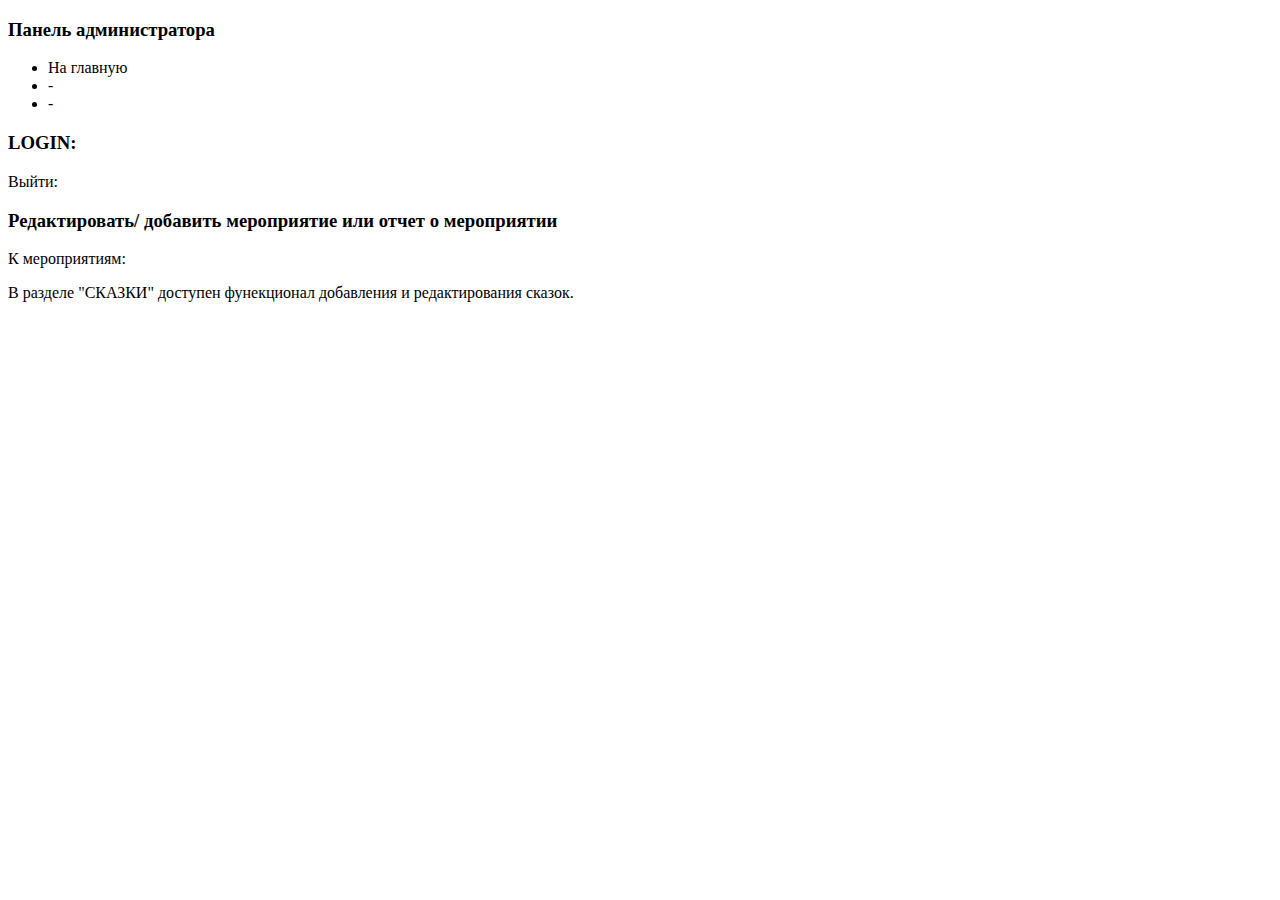
<file: src/main/resources/templates/admin.html>
<!DOCTYPE html>
<html lang="en">

<head th:insert="~{index :: head}"></head>

<body id="scroll-top">
<!-- mobile menu start here -->
<div th:insert="~{index :: mobile-menu-area}" class="mobile-menu-area"></div>
<!-- mobile menu ending here -->

<header th:insert="~{index :: header}"></header>
<!-- header End here -->


<!-- Page Header Start here -->
<section class="page-header section-notch">
    <div class="overlay">
        <div class="container">
            <h3>Панель администратора</h3>
            <ul>
                <li><a th:href="@{/}">На главную</a></li>
                <li>-</li>
                <li>-</li>
            </ul>
        </div>
        <div sec:authorize="isAuthenticated()">
            <h3>LOGIN:<span sec:authentication="name"> </span></h3>
            <div class="logoutButton">
                <a th:href="@{/logout}" class="button-default post-button">Выйти:</a>
            </div>

        </div><!-- container -->
        <div sec:authorize="isAuthenticated()">
            <h3>Редактировать/ добавить мероприятие  или отчет о мероприятии</h3>
            <div class="button-default">
                <a th:href="@{/events}" class="button-default post-button">К мероприятиям:</a>
            </div>

        </div><!-- container -->
    </div><!-- overlay -->
</section><!-- page header -->
<!-- Page Header End here -->


<!-- Blog Post Start here -->
<section class="blog-post padding-120">
    <div class="container">
        <div class="row">
            <div class="col-lg-8">
                <div class="single-post">
                    <div class="post-content">
                        <p>В разделе "СКАЗКИ" доступен фунекционал добавления и редактирования сказок.</p>
                    </div>


                </div><!-- single post -->
            </div>


            <!-- Footer Start here -->
            <footer th:insert="~{index :: footer}"></footer>
            <a class="page-scroll scroll-top" href="#scroll-top"><i class="fa fa-angle-up" aria-hidden="true"></i></a>
            <!-- Footer End here -->


            <!-- jquery -->
            <section th:insert="~{index :: js}"></section>


</body>

</html>
</file>
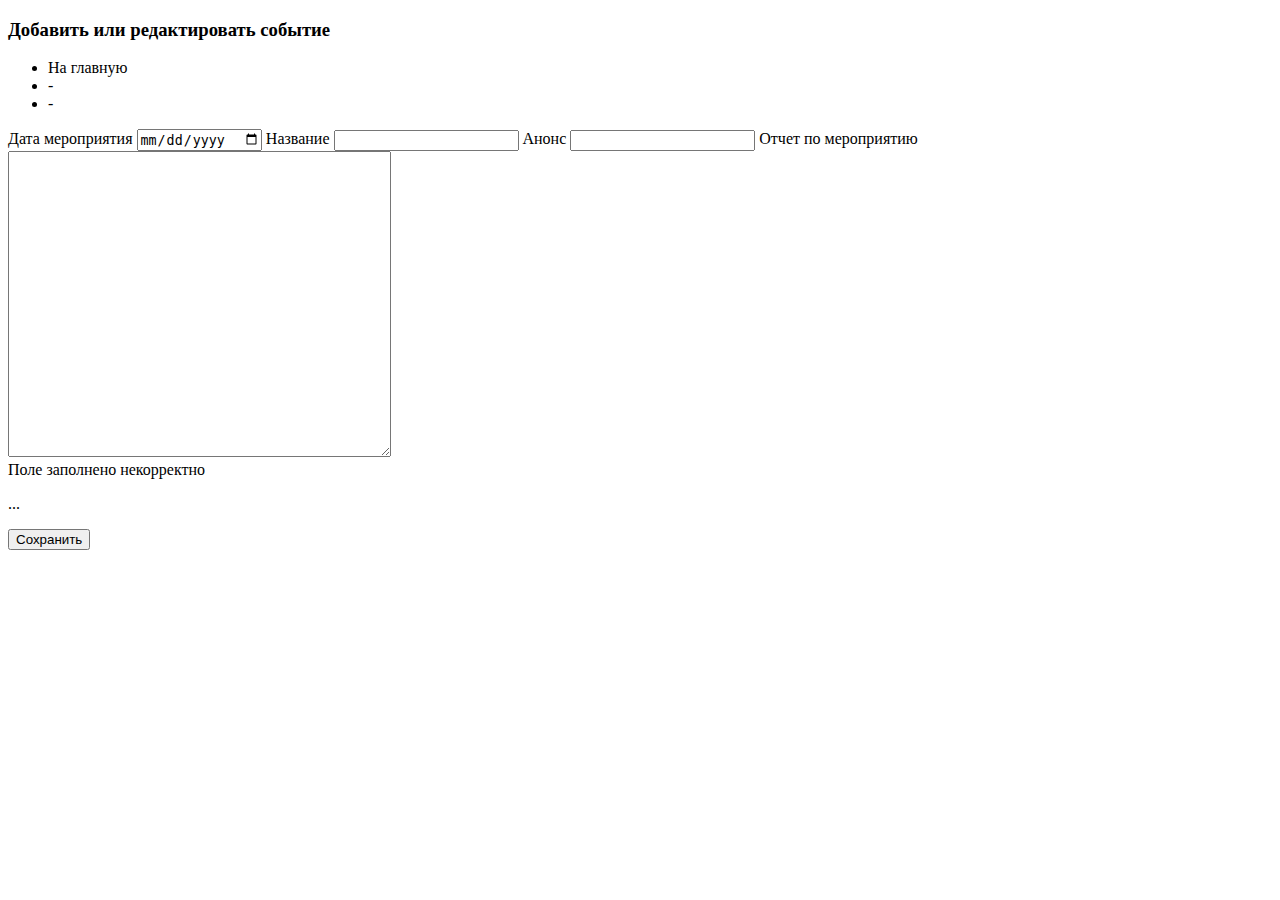
<file: src/main/resources/templates/eventForm.html>
<!DOCTYPE html>
<html lang="en">

<head th:insert="~{index :: head}"></head>

<body id="scroll-top">
<!-- mobile menu start here -->
<div th:insert="~{index :: mobile-menu-area}" class="mobile-menu-area"></div>
<!-- mobile menu ending here -->

<header th:insert="~{index :: header}"></header>
<!-- header End here -->


<!-- Page Header Start here -->
<section class="page-header section-notch">
    <div class="overlay">
        <div class="container">
            <h3>Добавить или редактировать событие</h3>
            <ul>
                <li><a th:href="@{/}">На главную</a></li>
                <li>-</li>
                <li>-</li>
            </ul>
        </div><!-- container -->
    </div><!-- overlay -->
</section><!-- page header -->
<!-- Page Header End here -->

<!-- Blog Post Start here -->
<section class="blog-post padding-120">
    <div class="container">
        <div class="row">
            <div class="col-lg-8">
                <div class="single-post">
                    <div class="post-image">
                        <!--img src="/images/blog/post_01.jpg" alt="post image" class="img-responsive"-->
                    </div>
                    <div class="post-content">
                        <form method="post" th:action="@{/editEvent}" th:object="${event}">
                            <label for="date" class="form-label">Дата мероприятия</label>
                            <input type="date" class="form-control" name="date" id="date"
                                   placeholder="" required th:value="${event.date}">
                            <span th:if="${#fields.hasErrors('date')}" th:errors="*{event.date}"></span>
                            <label for="title" class="form-label">Название</label>
                            <input type="text" maxlength="255" class="form-control" name="title" id="title"
                                   placeholder="" required th:value="${event.title}">
                            <span th:if="${#fields.hasErrors('title')}" th:errors="*{event.title}"></span>
                            <label for="annonce" class="form-label">Анонс</label>
                            <input type="text" maxlength="500" class="form-control" name="annonce" id="annonce"
                                   placeholder="" required th:value="${event.annonce}">
                            <span th:if="${#fields.hasErrors('annonce')}" th:errors="*{event.annonce}"></span>
                            <label for="body" class="form-label">Отчет по мероприятию</label>
                            <textarea rows="20" cols="45" class="form-control" name="body" id="body"
                                      placeholder="" required th:text="${event.report}">
                            </textarea>
                            <span th:if="${#fields.hasErrors('body')}" th:errors="*{event.report}"></span>
                            <input type="text" hidden name="id" id="id" th:value="${event.id}">
                            <!--input type="text" hidden name="status" id="status" th:value="${tale.status}"-->
                            <!--input type="hidden" name="_METHOD" value="PUT"/-->
                            <div class="invalid-feedback" id="source-currency-value-invalid-feedback">
                                Поле заполнено некорректно
                            </div>
                            <div>
                                <p th:text="${event.errorMessage}">...</p>
                            </div>
                            <div class="row mb-2"></div>
                            <div class="col-md-6">
                                <input type="submit" name="action" class="btn btn-success" value="Сохранить"/>
                            </div>
                        </form>
                    </div>

                </div><!-- single post -->
            </div>
            <div class="col-lg-4">
                <div class="sidebar">

                </div>
            </div>
        </div>
    </div>
</section>
<!-- Blog Post End here -->


<!-- Subscribe Start here -->
<section class="subscribe" th:insert="~{index :: subscribe}"></section>
<!-- Subscribe End here -->


<!-- Footer Start here -->
<footer th:insert="~{index :: footer}"></footer>
<a class="page-scroll scroll-top" href="#scroll-top"><i class="fa fa-angle-up" aria-hidden="true"></i></a>
<!-- Footer End here -->

<!-- jquery -->
<section th:insert="~{index :: js}"></section>

</body>
</html>
</file>
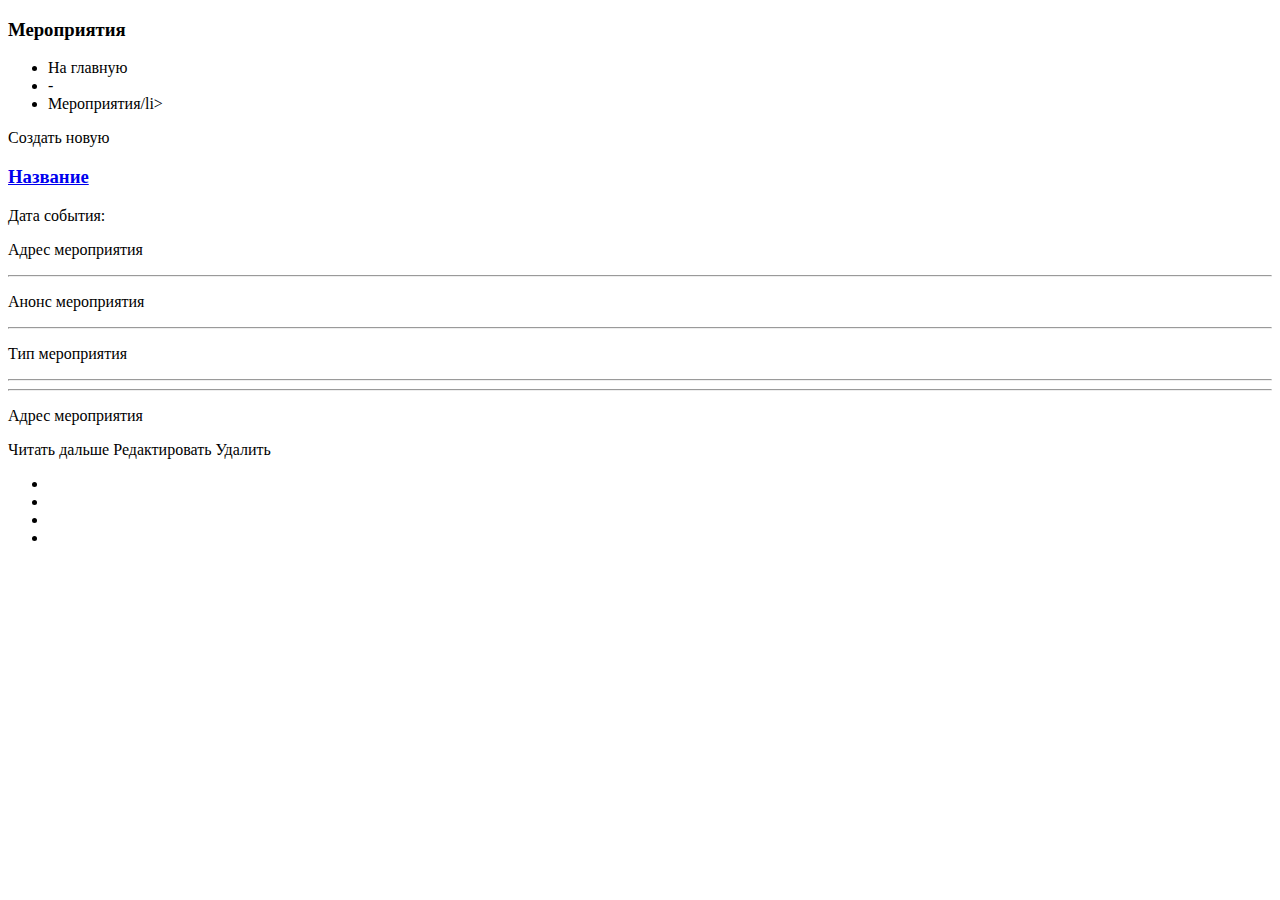
<file: src/main/resources/templates/events.html>
<!DOCTYPE html>
<html lang="en" xmlns:th="http://www.thymeleaf.org">

<head th:insert="~{index :: head}"></head>

<body id="scroll-top">

<!-- mobile menu start here -->
<div th:insert="~{index :: mobile-menu-area}" class="mobile-menu-area"></div>
<!-- mobile menu ending here -->

<header th:insert="~{index :: header}"></header>
<!-- header End here -->

<!-- Page Header Start here -->
<section class="page-header section-notch">
    <div class="overlay">
        <div class="container">
            <h3>Мероприятия</h3>
            <ul>
                <li><a th:href="@{/}">На главную</a></li>
                <li>-</li>
                <li>Мероприятия/li>
            </ul>
        </div><!-- container -->
    </div><!-- overlay -->
</section><!-- page header -->
<!-- Page Header End here -->


<!-- Blog Post Start here -->
<section class="blog-post padding-120">
    <div class="container">
        <a sec:authorize="isAuthenticated()" th:href="@{/event/new}" class="button-default post-button">Создать новую</a>
        <div class="row">
            <div class="col-lg-12 post-item-pagination">
                <div class="post-items" th:each="event: ${events.page}">
                    <div class="post-item">
                        <!--div class="post-image">
                            <a href="single.html"><img src="/images/blog/post_01.jpg" alt="post image"
                                                       class="img-responsive"></a>
                        </div-->
                        <div class="post-content">
                            <h3 th:text="${event.title}"><a href="#">Название</a>
                            </h3>
                            <p><span>Дата события: </span><span th:text="${event.date}"></span></p>
                            <p th:text="${event.address}"> Адрес мероприятия</p>
                            <hr>
                            <p th:text="${event.annonce}"> Анонс мероприятия</p>
                            <hr>
                            <p th:text="${event.type}"> Тип мероприятия</p>
                            <hr>
                            <hr>
                            <p th:text="${event.report}"> Адрес мероприятия</p>
                            <a th:href="@{/event/{id}(id = ${event.id})}" class="button-default post-button">Читать
                                дальше</a>
                            <a sec:authorize="isAuthenticated()" th:href="@{/event/edit/{id}(id = ${event.id})}"
                               class="button-default post-button">Редактировать</a>
                            <a sec:authorize="isAuthenticated()" th:href="@{/event/delete/{id}(id = ${event.id})}"
                               class="button-default post-button" onclick="deleteConfirm(event)">Удалить</a>
                        </div>
                    </div>
                </div>

                <!-- Button trigger modal -->
                <!--nav aria-label="Page navigation" class="paging"-->
                <ul class="pagination" th:if="${events.page.totalPages > 1}">
                    <li class="page-item" th:classappend="${!events.paging.isPrevEnabled()? 'disabled' : ''}">
                        <a class="page-link" th:href="@{'/tales/?pageNumber=' + ${events.paging.pageNumber - 1}}"
                           tabindex="-1">
                            <i class="fa fa-angle-double-left" aria-hidden="true"></i>
                        </a>
                    </li>
                    <th:block th:each="item : ${events.paging.getItems()}">
                        <li class="page-item" th:classappend="${item.index == events.paging.pageNumber? 'active' : ''}"
                            th:if="${item.pageItemType.name() == 'PAGE'}">
                            <a class="page-link" th:href="@{'/events/?pageNumber=' + ${item.index}}"
                               th:text="${item.index}">

                            </a>
                        </li>
                        <li class="page-item disabled" th:if="${item.pageItemType.name() == 'DOTS'}">
                            <a class="page-link" href="#"><i class="fa fa-ellipsis-h" aria-hidden="true"></i></a>
                        </li>
                    </th:block>
                    <li class="page-item" th:classappend="${!events.paging.isNextEnabled()? 'disabled' : ''}">
                        <a class="page-link" th:href="@{'/tales/?pageNumber=' + ${events.paging.pageNumber + 1}}">
                            <i class="fa fa-angle-double-right" aria-hidden="true"></i></a>
                    </li>
                </ul>
                <!--/nav-->

            </div>

        </div>
    </div>
</section>
<!-- Blog Post End here -->



<!-- Footer Start here -->
<footer th:insert="~{index :: footer}"></footer>
<a class="page-scroll scroll-top" href="#scroll-top"><i class="fa fa-angle-up" aria-hidden="true"></i></a>
<!-- Footer End here -->


<!-- jquery -->
<section th:insert="~{index :: js}"></section>
<script>
    function deleteConfirm(e) {
        if (confirm('Удалить?')) {
            return true;
        } else {
            e.preventDefault();
        }
    };
</script>

</body>

</html>
</file>
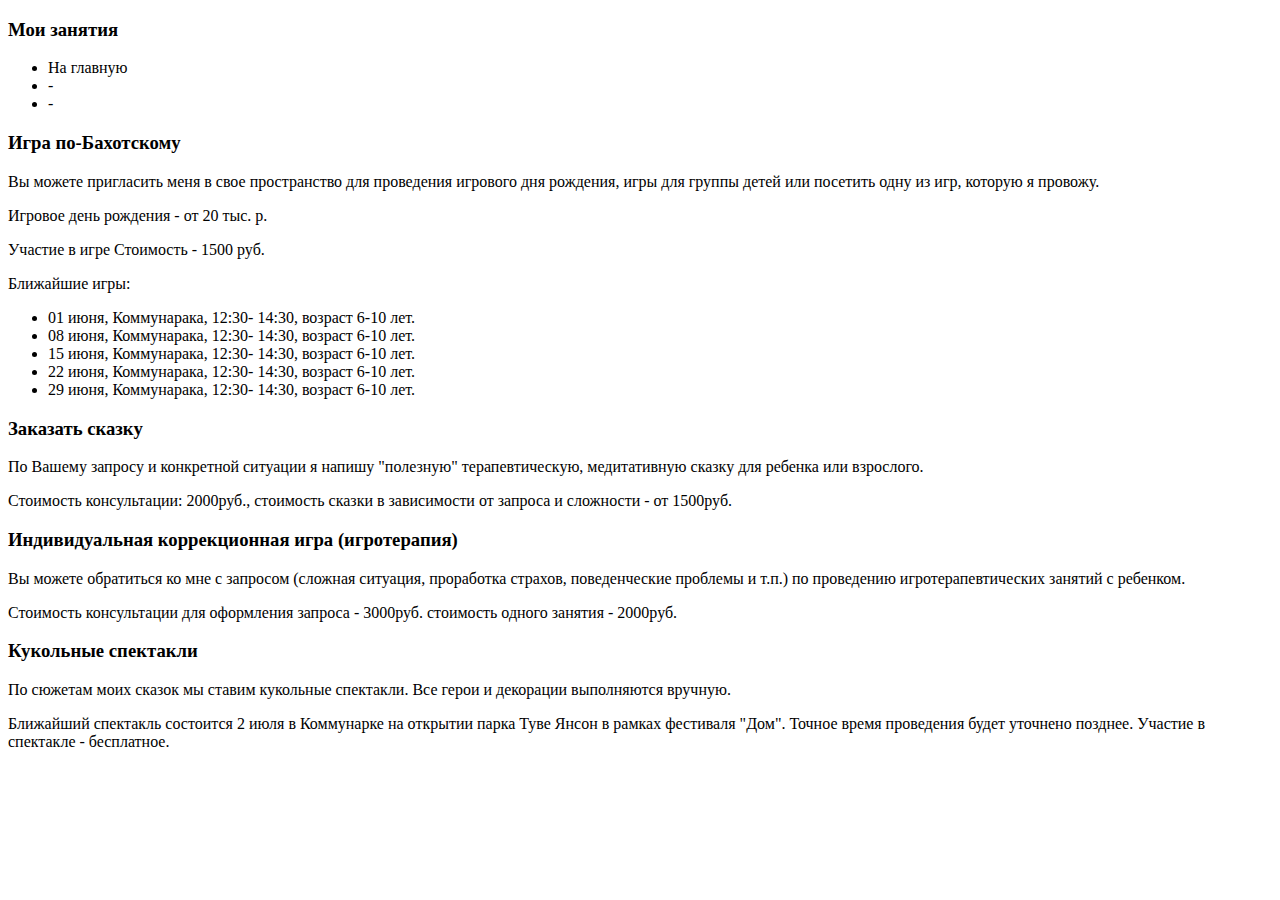
<file: src/main/resources/templates/projects.html>
<!DOCTYPE html>
<html lang="en">

<head th:insert="~{index :: head}"></head>

<body id="scroll-top">
<!-- mobile menu start here -->
<div th:insert="~{index :: mobile-menu-area}" class="mobile-menu-area"></div>
<!-- mobile menu ending here -->

<header th:insert="~{index :: header}"></header>
<!-- header End here -->


<!-- Page Header Start here -->
<section class="page-header section-notch">
    <div class="overlay">
        <div class="container">
            <h3>Мои занятия</h3>
            <h3 th:text="${message}"></h3>
            <ul>
                <li><a th:href="@{/}">На главную</a></li>
                <li>-</li>
                <li>-</li>
            </ul>
        </div>
        <!-- container -->
    </div><!-- overlay -->
</section><!-- page header -->
<!-- Page Header End here -->


<!-- Blog Post Start here -->
<section class="blog-post padding-120">
    <div class="container">
        <div class="row">
            <div class="col-lg-8">
                  <div class="single-post">
                    <div class="post-content">
                        <h3>Игра по-Бахотскому</h3>
                        <p>
                            Вы можете пригласить меня в свое пространство для проведения игрового дня рождения, игры для
                            группы детей или
                            посетить одну из игр, которую я провожу.
                        </p>
                        <p> Игровое день рождения - от 20 тыс. р.</p>
                        <p> Участие в игре Стоимость - 1500 руб.</p>
                        <p>Ближайшие игры:</p>
                        <ul>
                            <li>01 июня, Коммунарака, 12:30- 14:30, возраст 6-10 лет.</li>
                            <li>08 июня, Коммунарака, 12:30- 14:30, возраст 6-10 лет.</li>
                            <li>15 июня, Коммунарака, 12:30- 14:30, возраст 6-10 лет.</li>
                            <li>22 июня, Коммунарака, 12:30- 14:30, возраст 6-10 лет.</li>
                            <li>29 июня, Коммунарака, 12:30- 14:30, возраст 6-10 лет.</li>
                        </ul>

                    </div>
                    <div class="post-content">
                        <h3>Заказать сказку</h3>
                        <p>
                            По Вашему запросу и конкретной ситуации я напишу "полезную" терапевтическую, медитативную
                            сказку для ребенка или взрослого.
                        </p>
                        <p> Стоимость консультации: 2000руб., стоимость сказки в зависимости от запроса и сложности - от
                            1500руб.
                        </p>

                    </div>
                    <div class="post-content">
                        <h3>Индивидуальная коррекционная игра (игротерапия)</h3>
                        <p>
                            Вы можете обратиться ко мне с запросом (сложная ситуация, проработка страхов, поведенческие
                            проблемы и т.п.) по проведению
                            игротерапевтических занятий с ребенком.

                        </p>
                        <p>
                            Стоимость консультации для оформления запроса - 3000руб. стоимость одного занятия - 2000руб.
                        </p>


                    </div>
                    <div class="post-content">
                        <h3>Кукольные спектакли</h3>
                        <p>
                            По сюжетам моих сказок мы ставим кукольные спектакли. Все герои и декорации выполняются
                            вручную.
                        </p>
                        <p>
                            Ближайший спектакль состоится 2 июля в Коммунарке на открытии парка Туве Янсон в рамках
                            фестиваля "Дом".
                            Точное время проведения будет уточнено позднее.
                            Участие в спектакле - бесплатное.
                        </p>
                    </div>
                </div><!-- single post -->
            </div>


            <!-- Footer Start here -->
            <footer th:insert="~{index :: footer}"></footer>
            <a class="page-scroll scroll-top" href="#scroll-top"><i class="fa fa-angle-up" aria-hidden="true"></i></a>
            <!-- Footer End here -->

        </div>
    </div>
</section>
<!-- jquery -->
<section th:insert="~{index :: js}"></section>

</body>

</html>
</file>
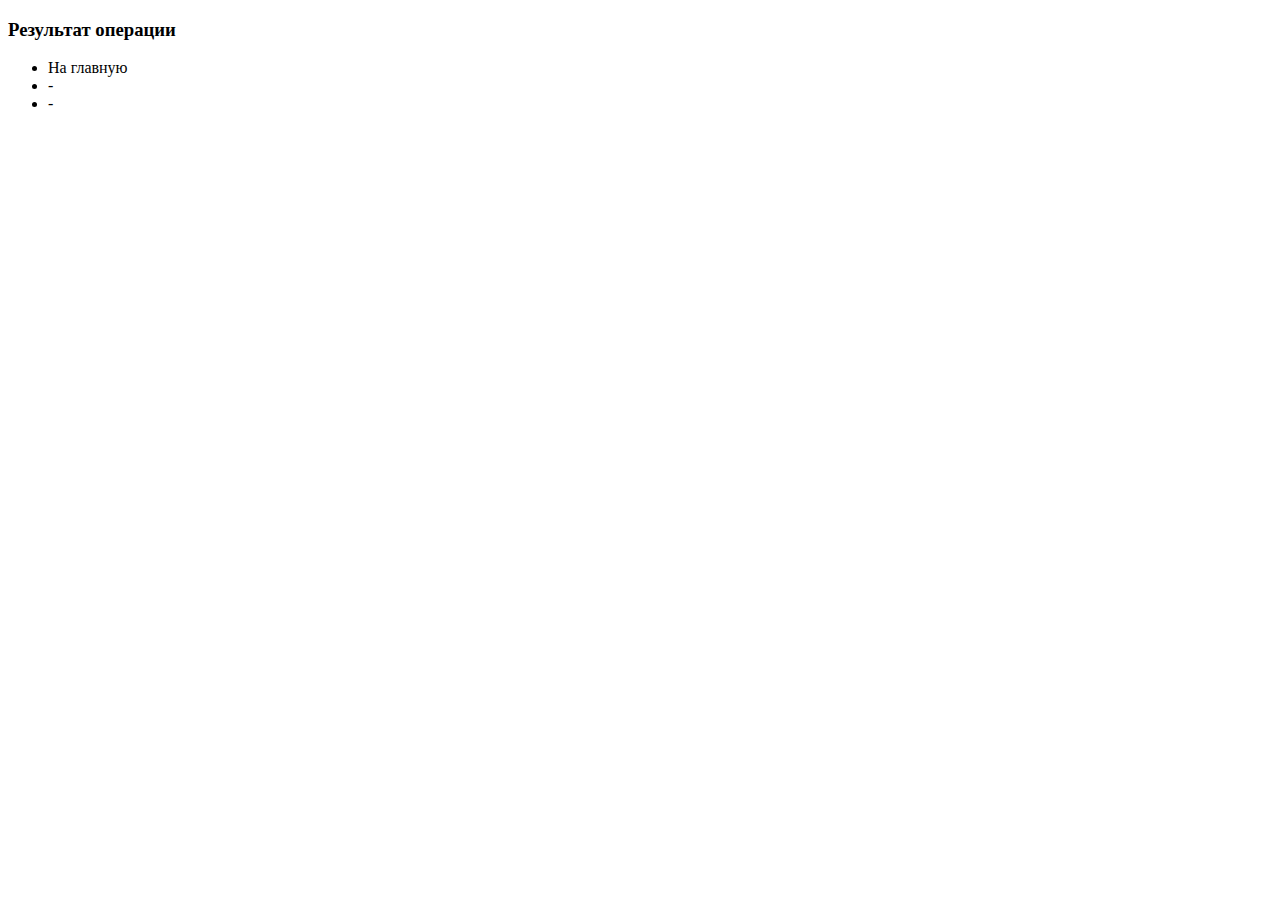
<file: src/main/resources/templates/result.html>
<!DOCTYPE html>
<html lang="en">

<head th:insert="~{index :: head}"></head>

<body id="scroll-top">
<!-- mobile menu start here -->
<div th:insert="~{index :: mobile-menu-area}" class="mobile-menu-area"></div>
<!-- mobile menu ending here -->

<header th:insert="~{index :: header}"></header>
<!-- header End here -->


<!-- Page Header Start here -->
<section class="page-header section-notch">
    <div class="overlay">
        <div class="container">
            <h3>Результат операции</h3>
            <h3 th:text = "${message}"></h3>
            <ul>
                <li><a th:href="@{/}">На главную</a></li>
                <li>-</li>
                <li>-</li>
            </ul>
        </div>
        <!-- container -->
    </div><!-- overlay -->
</section><!-- page header -->
<!-- Page Header End here -->


<!-- Blog Post Start here -->
<section class="blog-post padding-120">
    <div class="container">
        <div class="row">
            <div class="col-lg-8">
                <div class="single-post">
                    <div class="post-content">
                        <p th:text = "${message}"></p>
                    </div>


                </div><!-- single post -->
            </div>


            <!-- Footer Start here -->
            <footer th:insert="~{index :: footer}"></footer>
            <a class="page-scroll scroll-top" href="#scroll-top"><i class="fa fa-angle-up" aria-hidden="true"></i></a>
            <!-- Footer End here -->

        </div>
    </div>
</section>
    <!-- jquery -->
    <section th:insert="~{index :: js}"></section>

</body>

</html>
</file>
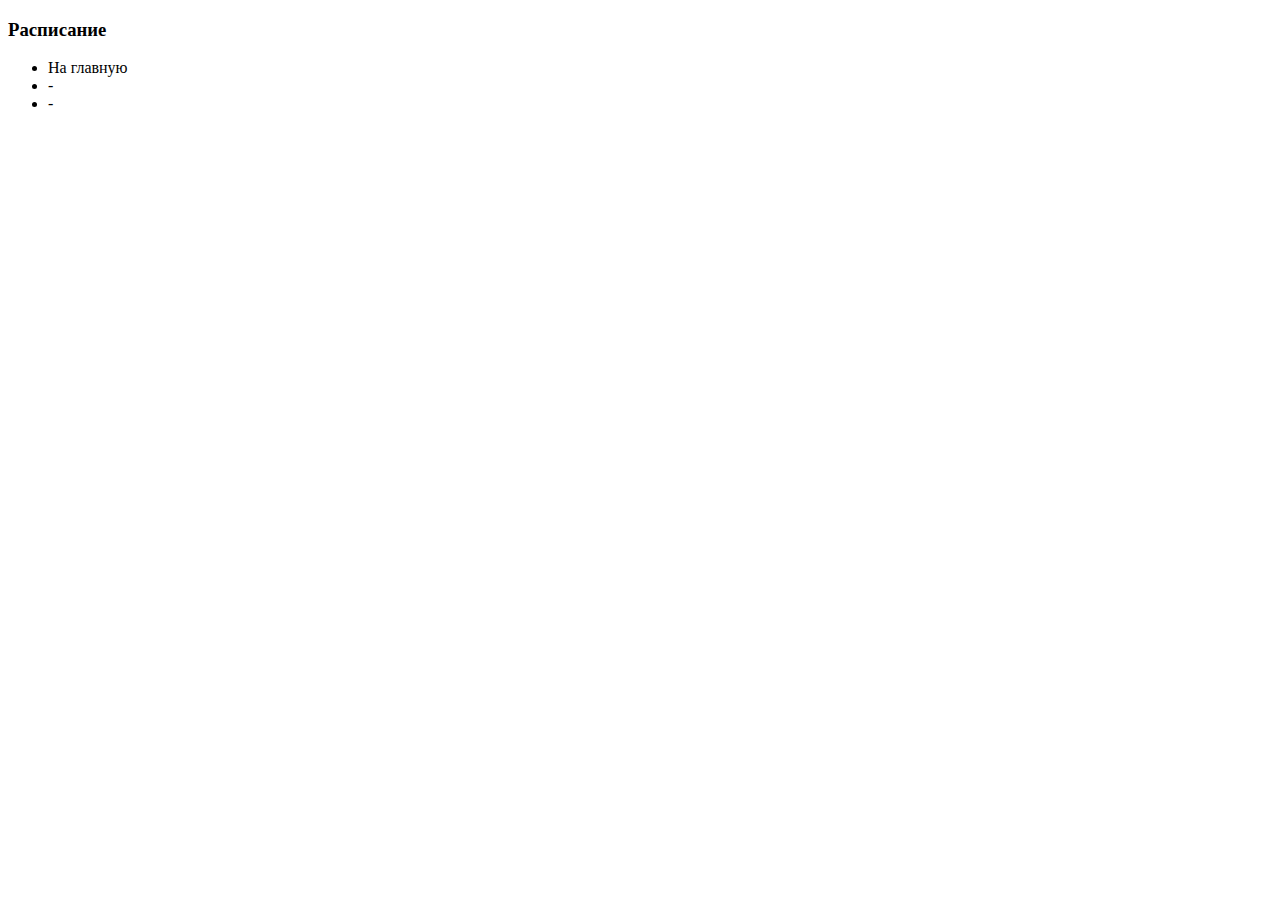
<file: src/main/resources/templates/shedule.html>
<!DOCTYPE html>
<html lang="en">

<head th:insert="~{index :: head}"></head>

<body id="scroll-top">
<!-- mobile menu start here -->
<div th:insert="~{index :: mobile-menu-area}" class="mobile-menu-area"></div>
<!-- mobile menu ending here -->

<header th:insert="~{index :: header}"></header>
<!-- header End here -->


<!-- Page Header Start here -->
<section class="page-header section-notch">
    <div class="overlay">
        <div class="container">
            <h3>Расписание</h3>
            <ul>
                <li><a th:href="@{/}">На главную</a></li>
                <li>-</li>
                <li>-</li>
            </ul>
        </div><!-- container -->
    </div><!-- overlay -->
</section><!-- page header -->
<!-- Page Header End here -->


<!-- Blog Post Start here -->
<section class="blog-post padding-120">
    <div class="container">
        <div class="row">
            <div class="col-lg-8">
                <div class="single-post">
                    <div class="post-image">
                        <!--img src="/images/blog/post_01.jpg" alt="post image" class="img-responsive"-->
                    </div>
                    <div class="post-content">
                        <iframe src="https://calendar.google.com/calendar/embed?src=59i0ceqp8io0mmiflhrpm2336s%40group.calendar.google.com&ctz=Europe%2FMoscow"
                                style="border: 0" width="800" height="600" frameborder="0" scrolling="no"></iframe>
                    </div>

                </div><!-- single post -->
            </div>
            <div class="col-lg-4">
                <div class="sidebar">

                </div>
            </div>
        </div>
    </div>
</section>
<!-- Blog Post End here -->


<!-- Subscribe Start here -->
<section class="subscribe" th:insert="~{index :: subscribe}"></section>
<!-- Subscribe End here -->


<!-- Footer Start here -->
<footer th:insert="~{index :: footer}"></footer>
<a class="page-scroll scroll-top" href="#scroll-top"><i class="fa fa-angle-up" aria-hidden="true"></i></a>
<!-- Footer End here -->


<!-- jquery -->
<section th:insert="~{index :: js}"></section>


</body>

</html>
</file>
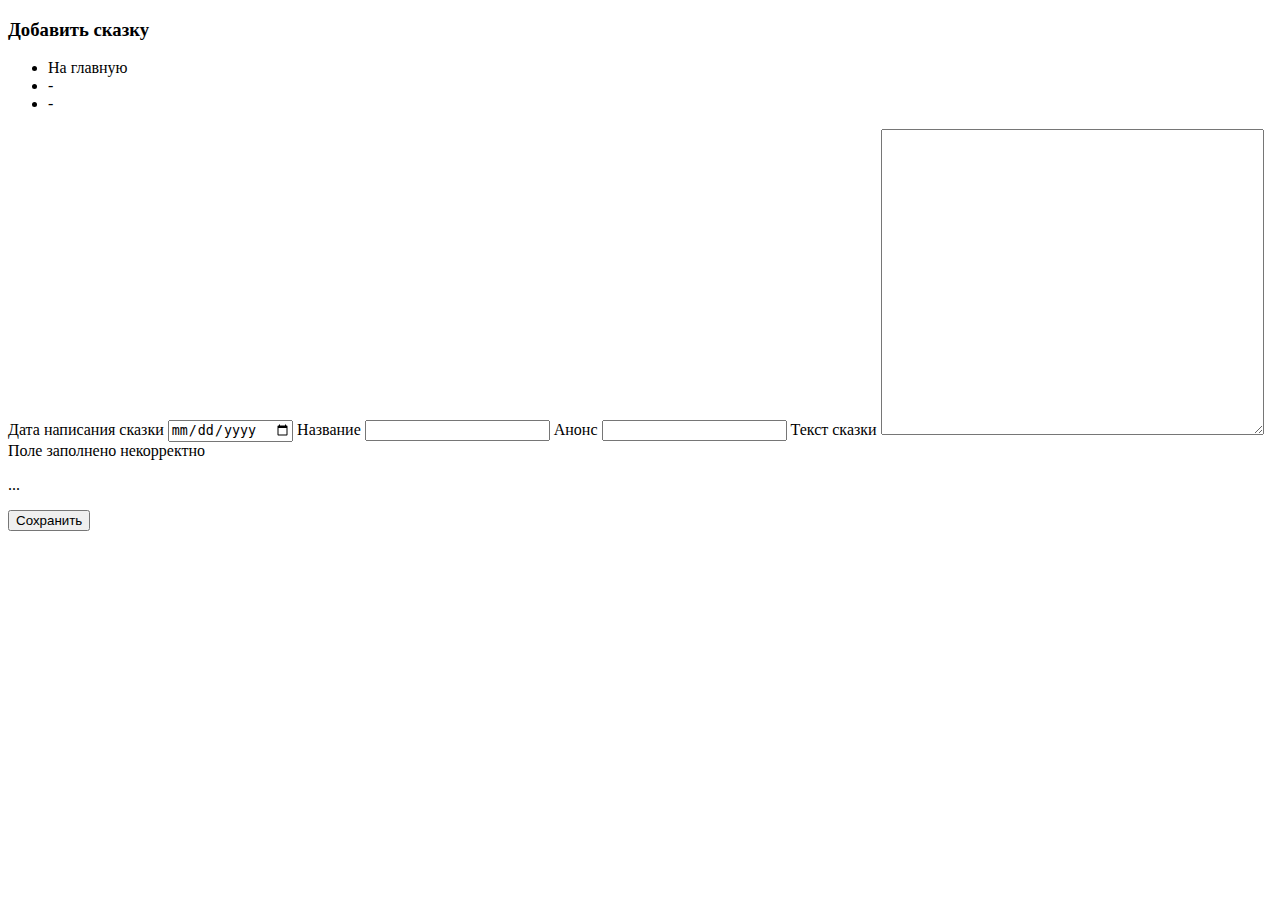
<file: src/main/resources/templates/tale.html>
<!DOCTYPE html>
<html lang="en">

<head th:insert="~{index :: head}"></head>

<body id="scroll-top">
<!-- mobile menu start here -->
<div th:insert="~{index :: mobile-menu-area}" class="mobile-menu-area"></div>
<!-- mobile menu ending here -->

<header th:insert="~{index :: header}"></header>
<!-- header End here -->


<!-- Page Header Start here -->
<section class="page-header section-notch">
    <div class="overlay">
        <div class="container">
            <h3>Добавить сказку</h3>
            <ul>
                <li><a th:href="@{/}">На главную</a></li>
                <li>-</li>
                <li>-</li>
            </ul>
        </div><!-- container -->
    </div><!-- overlay -->
</section><!-- page header -->
<!-- Page Header End here -->


<!-- Blog Post Start here -->
<section class="blog-post padding-120">
    <div class="container">
        <div class="row">
            <div class="col-lg-8">
                <div class="single-post">
                    <div class="post-image">
                        <!--img src="/images/blog/post_01.jpg" alt="post image" class="img-responsive"-->
                    </div>
                    <div class="post-content">
                        <form method="post" th:action="@{/tale}" th:object="${tale}">
                            <label for="date" class="form-label">Дата написания сказки</label>
                            <input type="date" class="form-control" name="date" id="date"
                                   placeholder="" required th:value="${tale.date}">
                            <span th:if="${#fields.hasErrors('date')}" th:errors="*{tale.date}"></span>
                            <label for="title" class="form-label">Название</label>
                            <input type="text" maxlength="255" class="form-control" name="title" id="title"
                                   placeholder="" required th:value="${tale.title}">
                            <span th:if="${#fields.hasErrors('title')}" th:errors="*{tale.title}"></span>
                            <label for="annonce" class="form-label">Анонс</label>
                            <input type="text" maxlength="500" class="form-control" name="annonce" id="annonce"
                                   placeholder="" required th:value="${tale.annonce}">
                            <span th:if="${#fields.hasErrors('annonce')}" th:errors="*{tale.annonce}"></span>
                            <label for="body" class="form-label">Текст сказки</label>
                            <textarea rows="20" cols="45" class="form-control" name="body" id="body"
                                      placeholder="" required th:text="${tale.body}">
                            </textarea>
                            <span th:if="${#fields.hasErrors('body')}" th:errors="*{tale.body}"></span>
                            <input type="text" hidden name="id" id="id" th:value="${tale.id}">
                            <input type="text" hidden name="status" id="status" th:value="${tale.status}">
                            <!--input type="hidden" name="_METHOD" value="PUT"/-->
                            <div class="invalid-feedback" id="source-currency-value-invalid-feedback">
                                Поле заполнено некорректно
                            </div>
                            <div>
                                <p th:text="${tale.errorMessage}">...</p>
                            </div>
                            <div class="row mb-2"></div>
                            <div class="col-md-6">
                                <input type="submit" name="action" class="btn btn-success" value="Сохранить"/>
                            </div>
                        </form>
                    </div>

                </div><!-- single post -->
            </div>
            <div class="col-lg-4">
                <div class="sidebar">

                </div>
            </div>
        </div>
    </div>
</section>
<!-- Blog Post End here -->


<!-- Subscribe Start here -->
<section class="subscribe" th:insert="~{index :: subscribe}"></section>
<!-- Subscribe End here -->


<!-- Footer Start here -->
<footer th:insert="~{index :: footer}"></footer>
<a class="page-scroll scroll-top" href="#scroll-top"><i class="fa fa-angle-up" aria-hidden="true"></i></a>
<!-- Footer End here -->

<!-- jquery -->
<section th:insert="~{index :: js}"></section>

</body>
</html>
</file>
